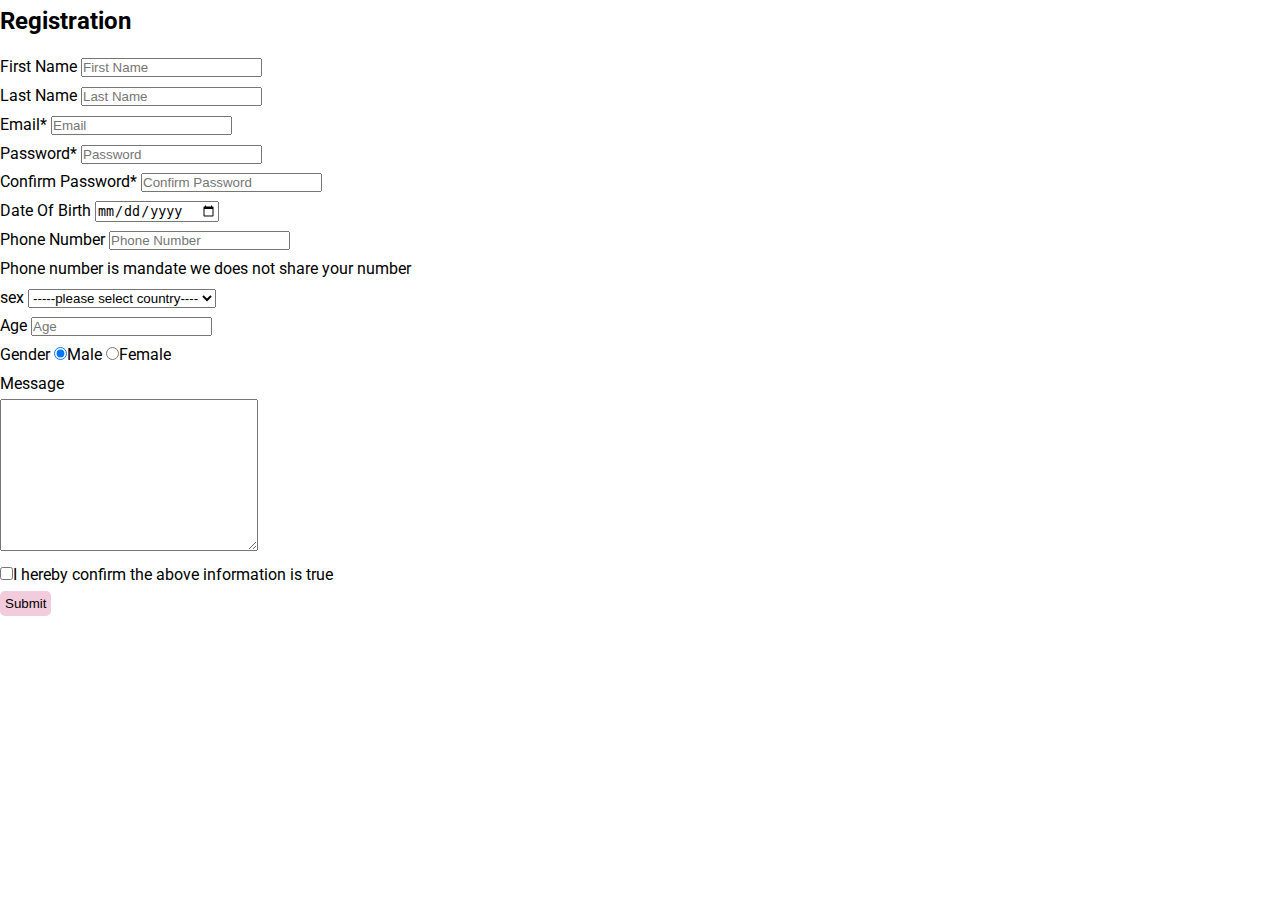
<file: contact.html>
<!DOCTYPE html>
<html lang="en">
<head>
  <meta charset="UTF-8">
  <meta name="viewport" content="width=device-width, initial-scale=1.0">
  <link rel="stylesheet" href="/style.css">
  <link href="https://fonts.googleapis.com/css?family=Roboto&display=swap" rel="stylesheet">
  <title>WEBSITE</title>
</head>
<body>
  
  
  <div id="container">
   
    <form class="reg-form" role="form">
      <h2>Registration</h2>
      <div class="form-group">
        <label for="firstName">First Name</label>
        <input type="text" id="firstName" placeholder="First Name">
      </div>
      <div class="form-group">
        <label for="lastName">Last Name</label>
        <input type="text" id="lastName" placeholder="Last Name">
      </div>
      <div class="form-group">
        <label for="email">Email*</label>
        <input type="email" id="email" placeholder="Email">
      </div>
      <div class="form-group">
        <label for="password">Password*</label>
        <input type="password" id="password" placeholder="Password">
      </div>
      <div class="form-group">
        <label for="confirmPassword">Confirm Password*</label>
        <input type="password" id="confirmPassword" placeholder="Confirm Password">
      </div>
      <div class="form-group">
        <label for="dateOfBirth">Date Of Birth</label>
        <input type="date" id="dateOfBirth" >
      </div>
      <div class="form-group">
        <label for="phoneNumber">Phone Number</label>
        <input type="phonenumber" id="phoneNumber" placeholder="Phone Number"><br>
        <span>Phone number is mandate we does not share your number</span>
      </div>

      <div class="form-group">
        <label for="sex">sex</label>
        <select name="sex" id="sex">
          <option value="info">-----please select country----</option>
          <option value="male">India</option>
          <option value="female">Out side india</option>
        </select>
      </div>
      <div class="form-group">
        <label for="age">Age</label>
        <input type="number" id="age" placeholder="Age">
      </div>
      <div class="form-group">
        <label for="gender">Gender</label>
        <input type="radio" id="gender" name="gender" value="Male" checked>Male
        <input type="radio" id="gender" name="gender" value="female">Female
      </div>
      <div class="form-group">
        <label for="message">Message</label><br>
        <textarea name="message" id="" cols="30" rows="10"></textarea>
        
      </div>
      <div class="form-group">
        <input type="checkbox" id="confirmation" value="Male">I hereby confirm the above information is true
        
      </div>
      <div >
        <input class="btn" type="submit" value="Submit">
        
      </div>

    </div>


    </form>
    

    
    
  </div>
  
</body>
</html>
</file>
<file: style.css>
/* utility class */
*{
  margin: 0;
  padding: 0;
  box-sizing: border-box;
}
body{
  font-family: 'Roboto', sans-serif;
  line-height: 1.8;
}
.container{
  margin: auto;
  max-width: 1100px;
  overflow: auto;
  padding: 0 20px;
  }
  .btn{
    display: inline-block;
    background: rgb(242, 204, 220) ;
    color: black;
    padding: 5px;
    border: none;
    border-radius: 5px;
    cursor: pointer;
    font:bolder;

  }
  .btn:hover{
    background: #F4F8E6 ;
  }
  .bg-dark{
    background: #424949 ;
  }
  .clr{
    clear: both;
  }
/* home screen styling */
a{
  text-decoration: none;
  color: #333;
}
h1, h2, h3{
  padding-bottom: 10px;
}
#navbar{
  background: #34C99D ;
  overflow: auto;  
}
#navbar h1{
  float: left;
  padding-top: 10px;
}
#navbar ul{
  float: right;
  list-style: none; 
}
#navbar ul li{
  float: left; 
}
#navbar ul li a{
  display: block;
  padding: 20px;
}
#navbar ul li a:hover{
  background: #7fc993 ;
  color: #f7c08a;
}
.home-page{
  color: #f7c08a ;
}
/* showcase section */
#showcase{
  background: url("showcase3.jpg") no-repeat center center/cover;
  height: 600px;

}
#showcase .showcase-content{
  color: white ;
  text-align: center;
  padding-top: 280px;
}
#showcase .showcase-content p{
  padding-bottom: 20px;

}

/* section home-info */
#home-info{
  height: 400px;
}
#home-info .info-img{
  float: left;
  width: 50%;
  background: url("photo-1.jpg") no-repeat;
  min-height: 100%;
  
}
#home-info .info-content{
  float: right;
  width: 50%;
  height: 100%;
  text-align: center;
  padding: 50px 30px;
  overflow: hidden;
  color: white;
}
#home-info .info-content p{
  padding-bottom: 30px;
}

/* features */
.box{
  float: left;
  width: 33.3%;
  padding: 50px;
  text-align: center;
  color: white;
}
.box i{
  margin-bottom: 10px;
}
.bg-box1{
  background: #e8a87c;
}
.bg-box3{
  background: #c38d9e;
}
.bg-box2{
  background: #41b3a3;
}
/* footer */
#footer{
  text-align: center;
  background: #333;
  color: white;
  padding: 20px;
}
</file>
